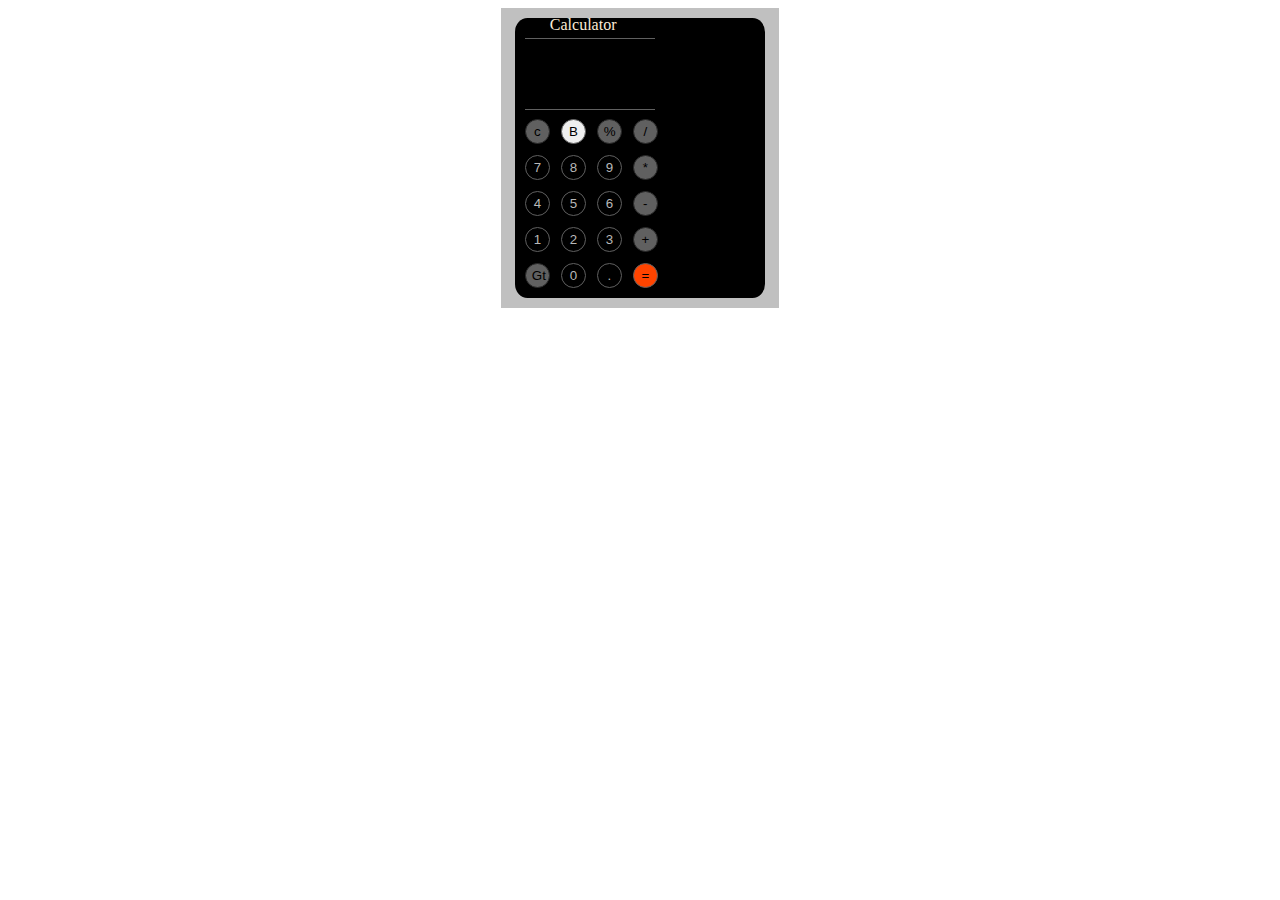
<file: 简易计算器/Calculator.html>
<!DOCTYPE html>
<html lang="en">
<head>
    <meta charset="UTF-8">
    <meta name="viewport" content="width=device-width, initial-scale=1.0">
    <meta http-equiv="X-UA-Compatible" content="ie=edge">
    <title>Document</title>
    <link rel="stylesheet" href="Calculator.css">
    <script src="Calculator.js"></script>
</head>
<body>
    <div id="div1">
        <div id="div2">
            <p id="name">Calculator</p>
            <div id="line1" style=" width:130px;height:10px;border-bottom:1px solid #606060"></div>
            <div id="line2" style=" width:130px;height:10px;border-bottom:1px solid #606060"></div>
            <div id="div3"><input id="screenName" value="" onfocus="jsq(this)"></input></div>
            <table id="Calculator">
                <tr>
                    <td><button id="c" value="c" onclick="clearNum()">c</button></td>
                    <td><button id="Back" value="Back" onclick="tuiGe()">B</button></td>
                    <td><button id="per" value="%" onclick="jsq(this.id)">%</button></td>
                    <td><button id="divid" value="/" onclick="jsq(this.id)">/</button></td>
                </tr>
                <tr>
                    <td><button id="seven" value="7" onclick="jsq(this.id)">7</button></td>
                    <td><button id="eight" value="8" onclick="jsq(this.id)">8</button></td>
                    <td><button id="nine" value="9" onclick="jsq(this.id)">9</button></td>
                    <td><button id="mul" value="*" onclick="jsq(this.id)">*</button></td>
                </tr>
                <tr>
                    <td><button id="four" value="4" onclick="jsq(this.id)">4</button></td>
                    <td><button id="five" value="5" onclick="jsq(this.id)">5</button></td>
                    <td><button id="six" value="6" onclick="jsq(this.id)">6</button></td>
                    <td><button id="min" value="-" onclick="jsq(this.id)">-</button></td>
                </tr>
                <tr>
                    <td><button id="one" value="1" onclick="jsq(this.id)">1</button></td>
                    <td><button id="two" value="2" onclick="jsq(this.id)">2</button></td>
                    <td><button id="three" value="3" onclick="jsq(this.id)">3</button></td>
                    <td><button id="plus" value="+" onclick="jsq(this.id)">+</button></td>
                </tr>
                <tr>
                    <td><button id="GT">Gt</button></td>
                    <td><button id="zero" value="0" onclick="jsq(this.id)">0</button></td>
                    <td><button id="point" value="." onclick="jsq(this.id)">.</button></td>
                    <td><button id="eva" onclick="eva()" value="=" onclick="jsq(this.id)">=</button></td>
                </tr>
            </table>
        </div>
    </div>
</body>
</html>
</file>
<file: 简易计算器/Calculator.css>
#div1{
    margin: 0 auto;
    width: 22%;
    height: 300px;
    background:#c0c0c0;
}
#div2{
    position: relative;
    top: 10px;
    left: 5%;
    width: 90%;
    height:280px;
    background:#000000;
    border-radius: 5%;
}
#Calculator{
    position: absolute;
    bottom: 0px;
    border-collapse: separate;
    border-spacing: 9px;
}
button{
    width: 25px;
    height: 25px;
    border-radius: 50%;
    border:1px solid #606060;
}
#screenName{
    position: absolute;
    top: 60px;
    right: 12px;
    width: 127px;
    height: 20px;
    font-size: 20px;
    color: white;
    background: black;
    border: 1px solid black;
    
}
td{
    margin-left: 5px;
}
#c,#none,#per,#divid,#mul,#min,#plus,#GT{
    opacity:0.4;
}
#eva{
    background: #f40;
}
#zero,#point,#one,#two,#three,#four,#five,#six,#seven,#eight,#nine{
    background: black;
    color: #b8b8b8;
}
button:hover{
    font-size: 20px;
}
#line1{
    position: relative;
    top: 10px;
    left: 10px;
}
#line2{
    position: relative;
    top: 70px;
    left: 10px;
}
#name{
    position: absolute;
    left: 35px;
    margin-top: -2px;
    color: antiquewhite;
}
</file>
